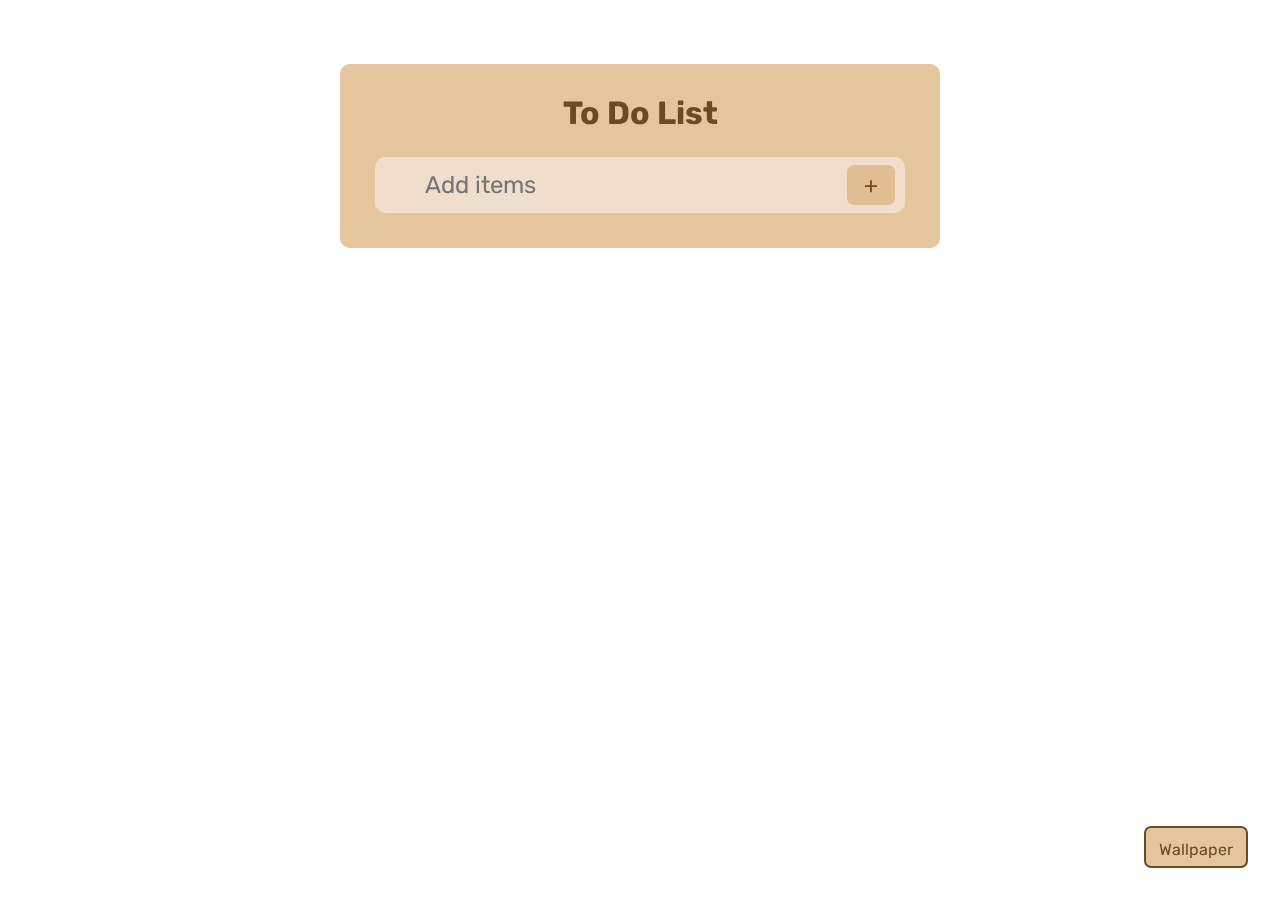
<file: index.html>
<!DOCTYPE html>
<html lang="en">
<head>
    <meta charset="UTF-8">
    <meta name="viewport" content="width=device-width, initial-scale=1.0">
    <title>ToDoList</title>
    <link rel="stylesheet" href="style.css">
    <link rel="preconnect" href="https://fonts.googleapis.com">
    <link rel="preconnect" href="https://fonts.gstatic.com" crossorigin>
    <link rel="shortcut icon" href="favicon.ico" type="image/x-icon">
    <link href="https://fonts.googleapis.com/css2?family=Rubik&display=swap" rel="stylesheet">
    <link rel="manifest" href="manifest.json">
    <meta name="theme-color" content="#317EFB"/>
</head>
<body>
    <div class="main" id="container" class="container">
        <div class="todolist">
            <h1>To Do List</h1>
            <div class="row">
                <input type="text" placeholder="Add items" id="inputbox"  autofocus>
                <button onclick="additem()"  >&plus;</button>
            </div>
            <ul id="listitems">
            </ul>
        </div>
        <button id="change-background">Wallpaper</button>
    </div>
    <script>
        if ('serviceWorker' in navigator){
            navigator.serviceWorker.register('sw.js');
        }
        </script>
    <script src="app.js"></script>
</body>
</html>
</file>
<file: style.css>
:root{
    --primary: rgb(105, 76, 38);
    --bg:rgba(241, 231, 218, 0.742);
    --accent:rgba(222, 184, 135, 0.825);
    --secondary:rgb(245, 245, 220);
    --marked:rgb(142, 126, 105);
}

*{
    margin: 0;
    padding: 0;
    box-sizing: border-box;
    font-family: 'Rubik', sans-serif;
}

.main{
    position: fixed;
    width: 100vw;
    height: 100vh;
    background-size: cover;
    background-position: center;
} 

#change-background{
    position:fixed;
    bottom:2rem;
    right: 2rem;
}


.container{
    width: 100%;
    min-height: 100vh;
    background-color: var(--bg);
    /* padding: 10px; */
} 

.todolist{
    position:center ;
    width: 600px;
    max-width: 80vw;
    background-color: var(--accent);
    margin: auto ;
    margin-top: 4rem;
    padding: 10px;
    border-radius: 10px;
}

.todolist h1 {
    
    display: flex;
    align-items: center;
    justify-content: center;
    margin: 20px;
    color: var(--primary);
    
}

.row{
    height: 3.5rem;
    margin: 25px;
    display: flex;
    align-items: center;
    justify-content: space-between;
    background-color: var(--bg);
    border-radius: 10px;
    padding: 0 10px;
}

#inputbox{
    height: 3rem;
    width: 80%;
    background: none;
    border:none ;
    outline: none;
    padding: 40px;
    font-size: 1.5rem;
}

button{
    height: 2.5rem;
    width: 3rem;
    border:none ;
    outline: none;
    background-color: var(--accent);
    border-radius :  7px;
    font-size: 1.4rem;
    color: var(--primary);
}

button:hover{
    border: solid 2px var(--primary);
    font-size: 1.8rem;
}

ul li{
    cursor: pointer;
    display: flex;
    align-items: center;
    justify-content: space-between;
    color: var(--primary);
    list-style: none;
    margin: 12px 2rem;
    font-size: 1.5rem;
    padding: 0.4rem 2rem;

}
.checked{
    color:var(--marked);
    /* text-decoration: line-through; */
    text-shadow:  0px 0px 6cap burlywood ;
}

li::before{
    content:'\25A2';
    padding-right: 0.5rem;
}

li:hover{
    color: black;
}

li.checked::before{
    content:'\2714';
}


span::after{
    display: block;
    margin-right: 0px;
    content:"\2716";
    text-align: center;
    /* background-color: black; */
    width: 1.9rem;
    border-radius: 50%;
}

span:hover{
    color: var(--marked);
    display: block;
    background-color: var(--primary);

    border-radius: 50%;
}

#change-background{
    padding: 1% 1% 2% 1%;
    width: auto;
    border: solid 2px var(--primary);
    font-size: 1rem;
    color: var(--primary);
}

#change-background:hover{
    /* color: var(--mark) */
    background-color: var(--primary);
    color: var(--secondary);

}
</file>
